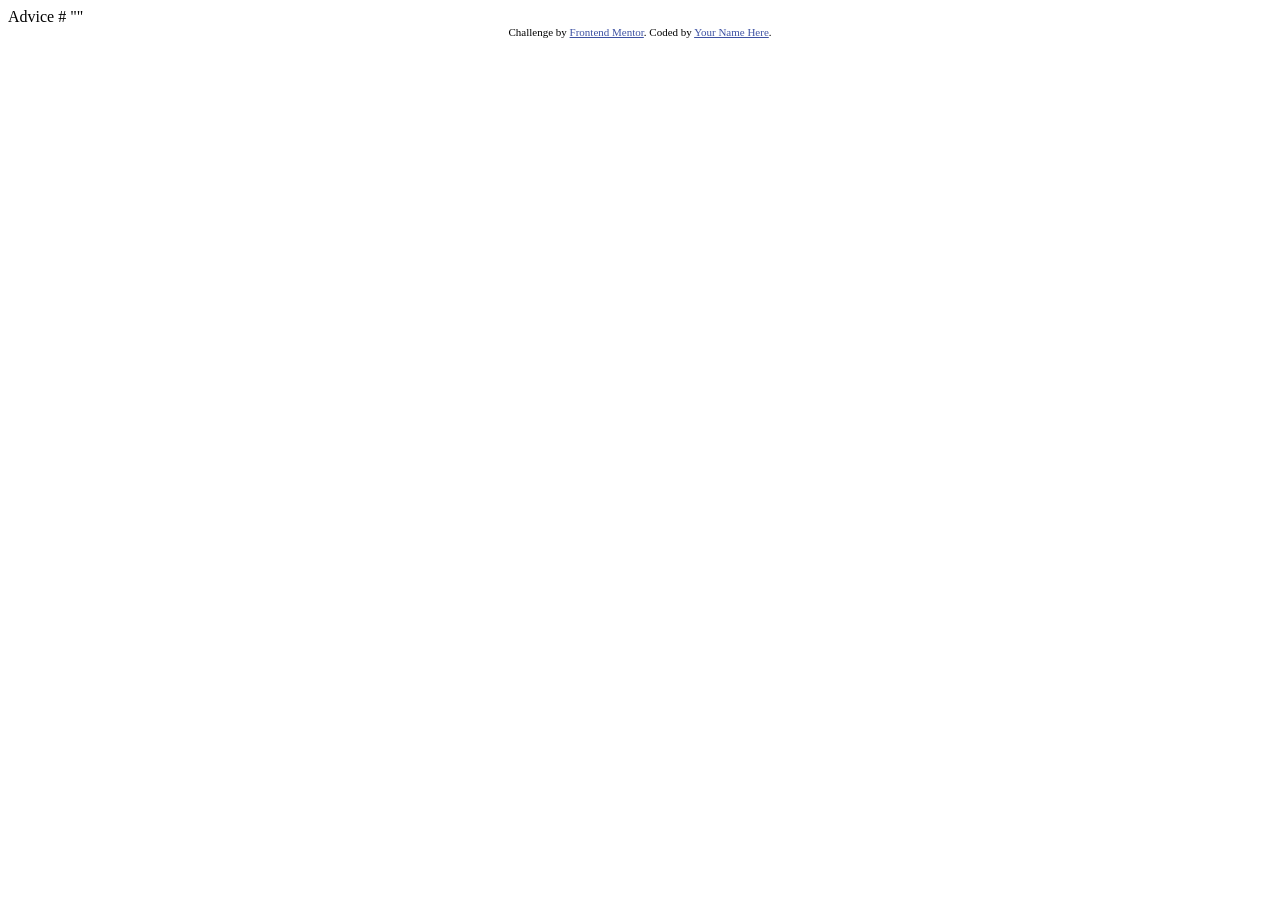
<file: advice-generator-app/index.html>
<!DOCTYPE html>
<html lang="en">
<head>
  <meta charset="UTF-8">
  <meta name="viewport" content="width=device-width, initial-scale=1.0"> <!-- displays site properly based on user's device -->

  <link rel="icon" type="image/png" sizes="32x32" href="./images/favicon-32x32.png">
  
  <title>Frontend Mentor | Advice generator app</title>

  <!-- Feel free to remove these styles or customise in your own stylesheet 👍 -->
  <style>
    .attribution { font-size: 0.6875rem; text-align: center; }
    .attribution a { color: hsl(228, 45%, 44%); }
  </style>
</head>
<body>

  Advice #<!-- Advice ID goes here -->

  "<!-- Advice text goes here -->"
  
  <footer class="attribution">
    Challenge by <a href="https://www.frontendmentor.io?ref=challenge">Frontend Mentor</a>. 
    Coded by <a href="#">Your Name Here</a>.
  </footer>
</body>
</html>
</file>
